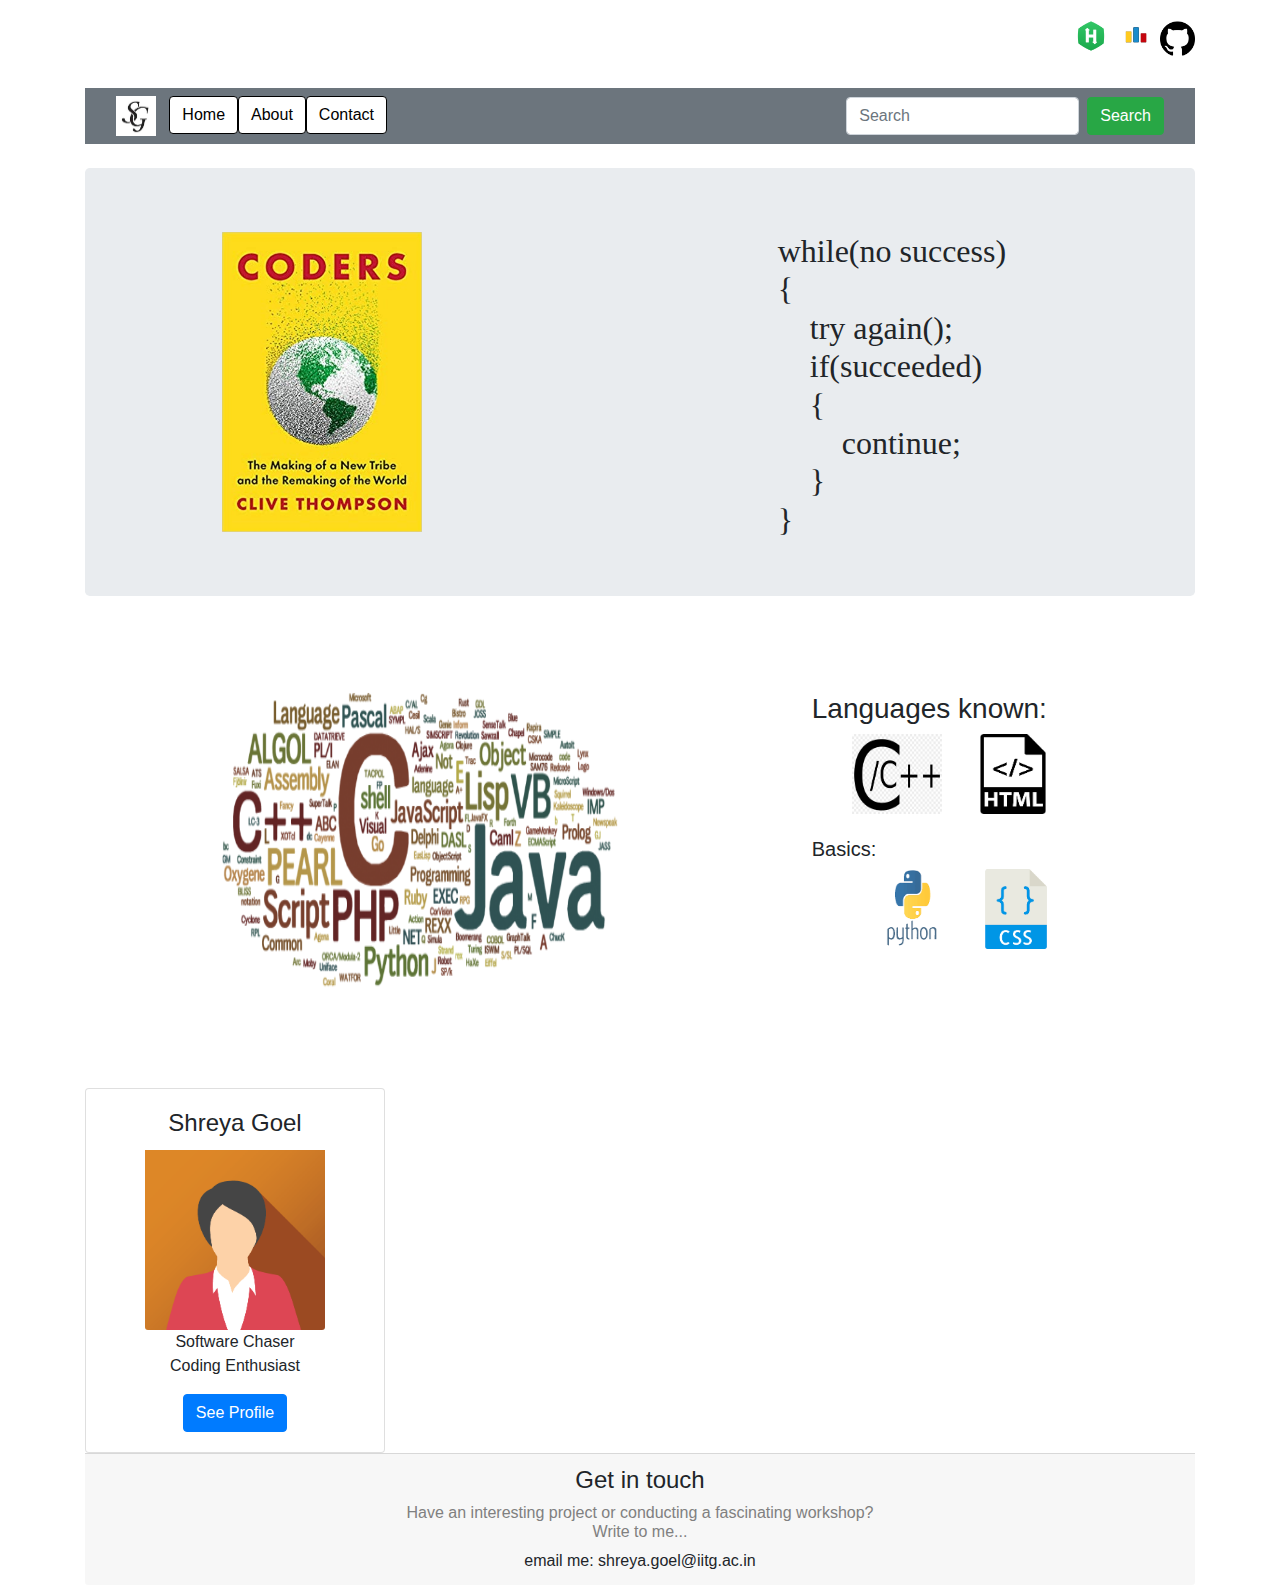
<file: index.html>
<!DOCTYPE HTML>
<html lang="en">
	<head>
		<title>Shreya Goel</title>
		<meta charset="utf-8">
	    <meta name="viewport" content="width=device-width, initial-scale=1">
		<link href="homepage.css" type="text/css" rel="stylesheet">
		<link rel="stylesheet" type="text/css" href="https://stackpath.bootstrapcdn.com/bootstrap/4.4.1/css/bootstrap.min.css">

	</head>
	<body>
		<div class="container pt-3"> 
			<ul class="logos float-right">
				<li><a href="https://www.hackerrank.com/shreya_iitg"><img src="img/HackerRank_logo.png" alt="HackerRank" style="width:40px; height:40px;" class="img-responsive"></a></li>
				<li><a href="http://codeforces.com/profile/shreya.iitg"><img src="img/codeforces_logo.png" alt="Codeforces" style="width:40px; height:40px;" class="img-responsive"></a></li>
				<li><a href="https://github.com/sg-iitg"><img src="img/github_logo.png" alt="Github" style="width:35px; height:35px;" class="img-responsive"></a></li>
			</ul>
			<br><br><br>
			
		<nav class="navbar navbar-expand-sm bg-secondary">

			<div class="container-fluid">
				
			    <div class="btn-group btn-group-lg nav navbar-nav" role="group">

			    	<a href="#"><img src="img/sg-logo.jpg" alt="Logo" style="width:40px; height:40px;" class="img-responsive"></a>
			    	&nbsp;&nbsp;&nbsp;
			    	
			    	<a href="#" class="active">
						<button type="button" class="btn btn-default" id="my-btn-group">Home</button>
					</a>
					<a href="#lag_knowm">
						<button type="button" class="btn btn-default" id="my-btn-group">About</button>
					</a>
					<a href="#my-profile">
						<button type="button" class="btn btn-default" id="my-btn-group">Contact</button>
					</a>
				</div>

				<ul class="nav navbar-expand-sm navbar-right">
					<input class="form-control mr-sm-2" type="text" placeholder="Search">
    				<button class="btn btn-success" type="submit">Search</button>
				</ul>
  			</div>	 
		</nav>
			<br>
			
			<div class="jumbotron">
				
				<img src="img/coders.jpg" style="width:200px; height:300px;margin-left: 10%">
					
				<div class="float-right" style="margin-right:15%">
					<h2 style="font-family:Comic Sans MS">
						while(no success)<br>
						{<br>
						&nbsp;&nbsp;&nbsp;&nbsp;try again();<br>
						&nbsp;&nbsp;&nbsp;&nbsp;if(succeeded)<br>
						&nbsp;&nbsp;&nbsp;&nbsp;{<br>
						&nbsp;&nbsp;&nbsp;&nbsp;&nbsp;&nbsp;&nbsp;&nbsp;continue;<br>
						&nbsp;&nbsp;&nbsp;&nbsp;}<br>
						}
					</h2>
				</div>
				
			</div>

			<div class="jumbotron" style="background-color: white" id="lag_knowm">
				<img src="img/Prog-languages.png" class="col-mid-6" style="width:400px; height:300px; margin-left: 10%" class="img-responsive">

				<div class="float-right" style="margin-right:10%">
					<h3>Languages known:</h3>
					<ul class="lingual">
						<li><img src="img/c++.png" alt="C++" style="width:90px; height:80px;" class="img-responsive"></a></li>
						&nbsp;&nbsp;&nbsp;&nbsp;
						<li><img src="img/html.png" alt="HTML" style="width:90px; height:80px;" class="img-responsive"></a></li>
					</ul>
					<h5>Basics:</h5>
					<ul class="lingual">
						<li><img src="img/python.png" alt="Python" style="width:120px; height:80px;" class="img-responsive" ></a></li>
						<li><img src="img/css.png" alt="CSS" style="width:80px; height:80px;" class="img-responsive"></a></li>
					</ul>
				</div>
			</div>
			<div class="card" style="width:300px" id="my-profile">
			    <div class="card-body" style="text-align:center">
			      <h4 class="card-title">Shreya Goel</h4>
			      <img class="card-img-bottom" src="img/lady_img.png" alt="Card image" style="width:70%">
			      <p class="card-text">Software Chaser<br>Coding Enthusiast</p>
			      <a href="https://github.com/sg-iitg" class="btn btn-primary">See Profile</a>
			    </div>
			</div>

			<div class="card-footer" style="text-align:center">
				<h4>Get in touch</h4>
				<h6 style="color:grey">Have an interesting project or conducting a fascinating workshop?<br>Write to me...</h5>
					email me: shreya.goel@iitg.ac.in
			</div>
	    </div>
	</body>
</html>
</file>
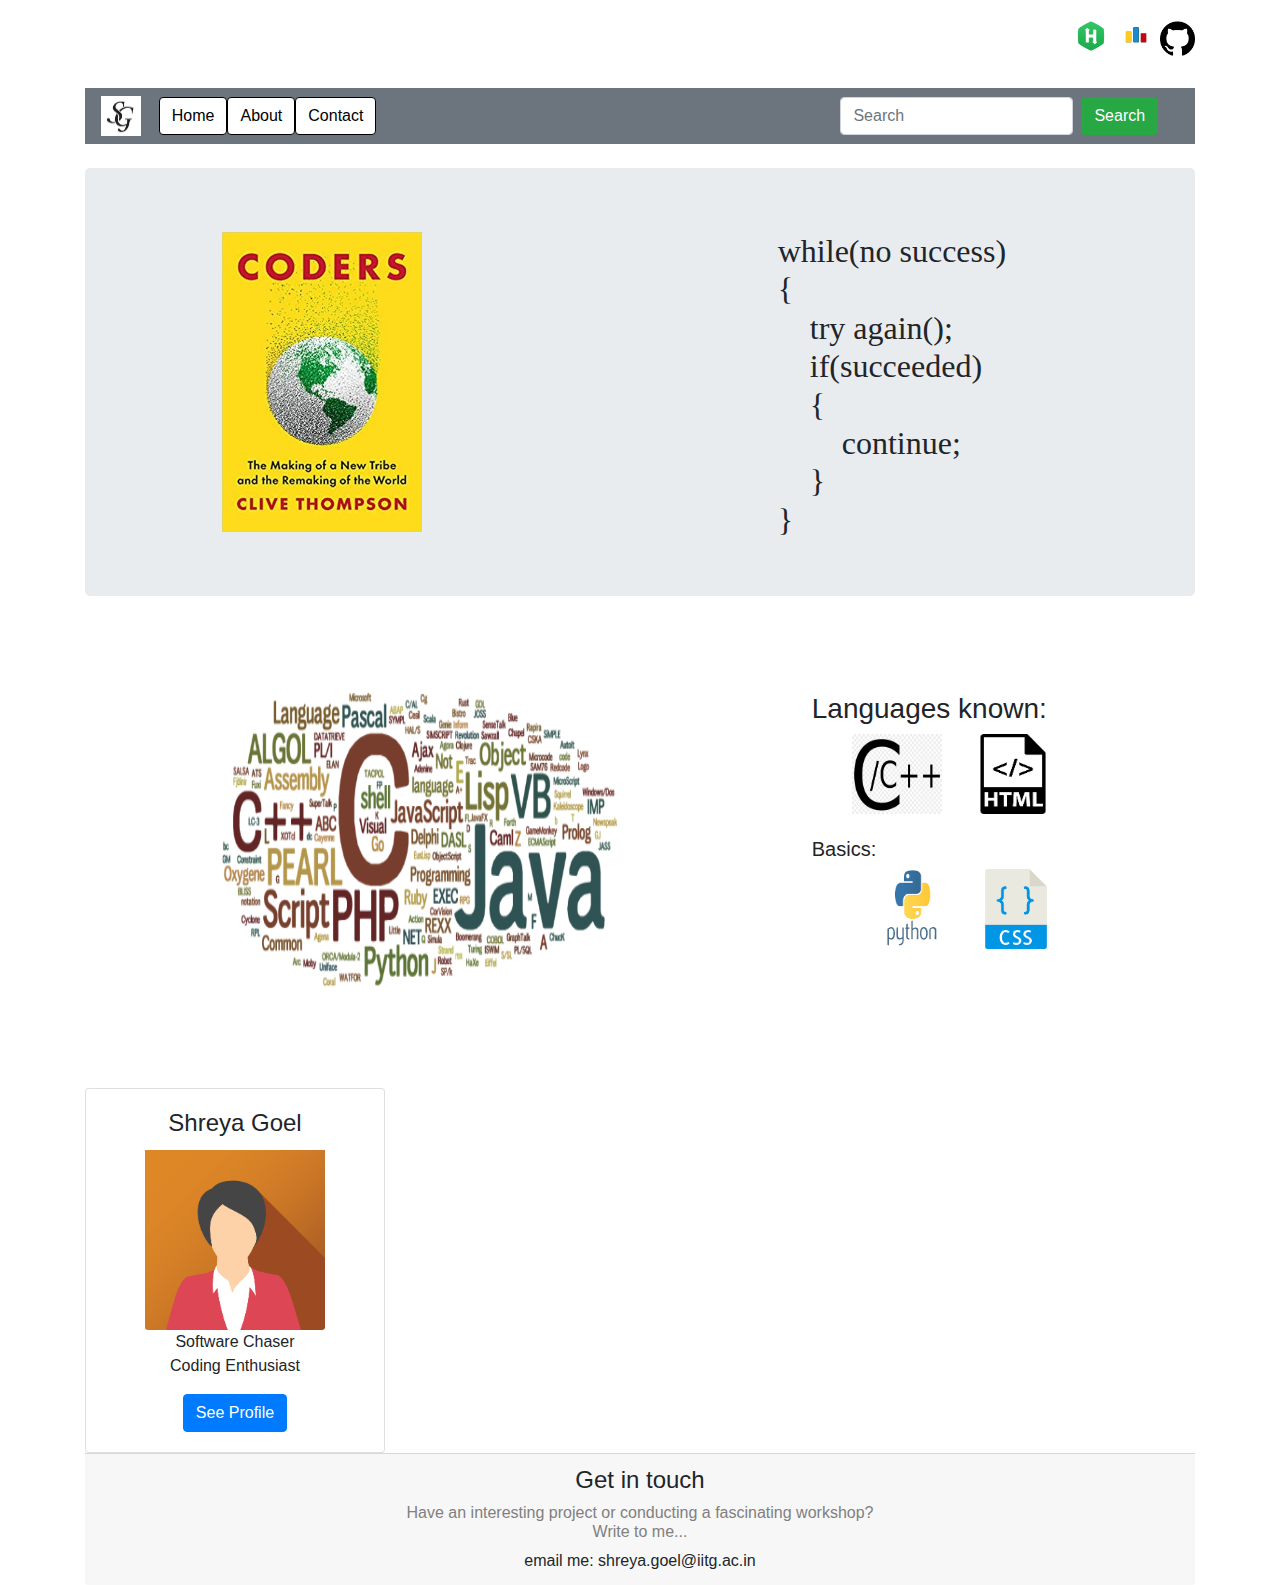
<file: portfolio/index.html>
<!DOCTYPE HTML>
<html lang="en">
	<head>
		<title>Shreya Goel</title>
		<meta charset="utf-8">
	    <meta name="viewport" content="width=device-width, initial-scale=1">
		<link href="homepage.css" type="text/css" rel="stylesheet">
		<link rel="stylesheet" type="text/css" href="https://stackpath.bootstrapcdn.com/bootstrap/4.4.1/css/bootstrap.min.css">

	</head>
	<body>
		<div class="container pt-3"> 
			<ul class="logos float-right">
				<li><a href="https://www.hackerrank.com/shreya_iitg"><img src="img/HackerRank_logo.png" alt="HackerRank" style="width:40px; height:40px;" class="img-responsive"></a></li>
				<li><a href="http://codeforces.com/profile/shreya.iitg"><img src="img/codeforces_logo.png" alt="Codeforces" style="width:40px; height:40px;" class="img-responsive"></a></li>
				<li><a href="https://github.com/sg-iitg"><img src="img/github_logo.png" alt="Github" style="width:35px; height:35px;" class="img-responsive"></a></li>
			</ul>
			<br><br><br>
			
			<!-- <form class="navbar-form navbar-left float-right" role="search">
			    <div class="form-group">
	  		        <input type="text" class="form-control float-right" placeholder="Search">
	  		    </div>
	  		    <button type="submit" class="btn btn-default">
	  		        <span class="glyphicon glyphicon-search"></span>
	  		    </button>
			</form> -->
		<nav class="navbar navbar-expand-sm bg-secondary sticky-top">
			<a href="#"><img src="img/sg-logo.jpg" alt="Logo" style="width:40px; height:40px;" class="img-responsive"></a>
            &nbsp;&nbsp;&nbsp;&nbsp;
		    <div class="btn-group btn-group-lg navbar-nav" role="group">
		    	
		    	<a href="#" class="active">
					<button type="button" class="btn btn-default" id="my-btn-group">Home</button>
				</a>
				<a href="#lag_knowm">
					<button type="button" class="btn btn-default" id="my-btn-group">About</button>
				</a>
				<a href="#my-profile">
					<button type="button" class="btn btn-default" id="my-btn-group">Contact</button>
				</a>
				&emsp;&emsp;&emsp;&emsp;&emsp;&emsp;&emsp;&emsp;&emsp;&emsp;&emsp;&emsp;&emsp;&emsp;&emsp;&emsp;&emsp;&emsp;&emsp;&emsp;&emsp;&emsp;&emsp;&emsp;&emsp;&emsp;&emsp;&emsp;&emsp;
				<form class="form-inline" action="/https://www.google.co.in/">
    				<input class="form-control mr-sm-2" type="text" placeholder="Search">
    				<button class="btn btn-success" type="submit">Search</button>
  				</form>	
  			</div>		 
			
		</nav>
			<br>
			
			<div class="jumbotron">
				
				<img src="img/coders.jpg" style="width:200px; height:300px;margin-left: 10%">
					
				<div class="float-right" style="margin-right:15%">
					<h2 style="font-family:Comic Sans MS">
						while(no success)<br>
						{<br>
						&nbsp;&nbsp;&nbsp;&nbsp;try again();<br>
						&nbsp;&nbsp;&nbsp;&nbsp;if(succeeded)<br>
						&nbsp;&nbsp;&nbsp;&nbsp;{<br>
						&nbsp;&nbsp;&nbsp;&nbsp;&nbsp;&nbsp;&nbsp;&nbsp;continue;<br>
						&nbsp;&nbsp;&nbsp;&nbsp;}<br>
						}
					</h2>
				</div>
				
			</div>

			<div class="jumbotron" style="background-color: white" id="lag_knowm">
				<img src="img/Prog-languages.png" class="col-mid-6" style="width:400px; height:300px; margin-left: 10%" class="img-responsive">

				<div class="float-right" style="margin-right:10%">
					<h3>Languages known:</h3>
					<ul class="lingual">
						<li><img src="img/c++.png" alt="C++" style="width:90px; height:80px;" class="img-responsive"></a></li>
						&nbsp;&nbsp;&nbsp;&nbsp;
						<li><img src="img/html.png" alt="HTML" style="width:90px; height:80px;" class="img-responsive"></a></li>
					</ul>
					<h5>Basics:</h5>
					<ul class="lingual">
						<li><img src="img/python.png" alt="Python" style="width:120px; height:80px;" class="img-responsive" ></a></li>
						<li><img src="img/css.png" alt="CSS" style="width:80px; height:80px;" class="img-responsive"></a></li>
					</ul>
				</div>
			</div>
			<div class="card" style="width:300px" id="my-profile">
			    <div class="card-body" style="text-align:center">
			      <h4 class="card-title">Shreya Goel</h4>
			      <img class="card-img-bottom" src="img/lady_img.png" alt="Card image" style="width:70%">
			      <p class="card-text">Software Chaser<br>Coding Enthusiast</p>
			      <a href="https://github.com/sg-iitg" class="btn btn-primary">See Profile</a>
			    </div>
			</div>

			<div class="card-footer" style="text-align:center">
				<h4>Get in touch</h4>
				<h6 style="color:grey">Have an interesting project or conducting a fascinating workshop?<br>Write to me...</h5>
					email me: shreya.goel@iitg.ac.in
			</div>
	    </div>
	</body>
</html>
</file>
<file: homepage.css>
.logos li {
	display:inline-block;
	list-style: none;
}
#my-btn-group{
	border: 1px solid black;
	background-color: white;
	color: black;
	font-size: 16px;
	cursor: pointer;
	}
.lingual li{
	display:inline-block;
}
.img-responsive{
	display:block;
	max-width: 100%;
    height: auto;
}
</file>
<file: portfolio/homepage.css>
.logos li {
	display:inline-block;
	list-style: none;
}
.panel-body {
	background-color: grey;
	font-family: Comic sans MS;
}
.bg-info{
	background-color: aqua;
}
#my-btn-group{
	border: 1px solid black;
	background-color: white;
	color: black;
	font-size: 16px;
	cursor: pointer;
	}
.lingual li{
	display:inline-block;
}
.img-responsive{
	display:block;
	max-width: 100%;
    height: auto;
}
</file>
